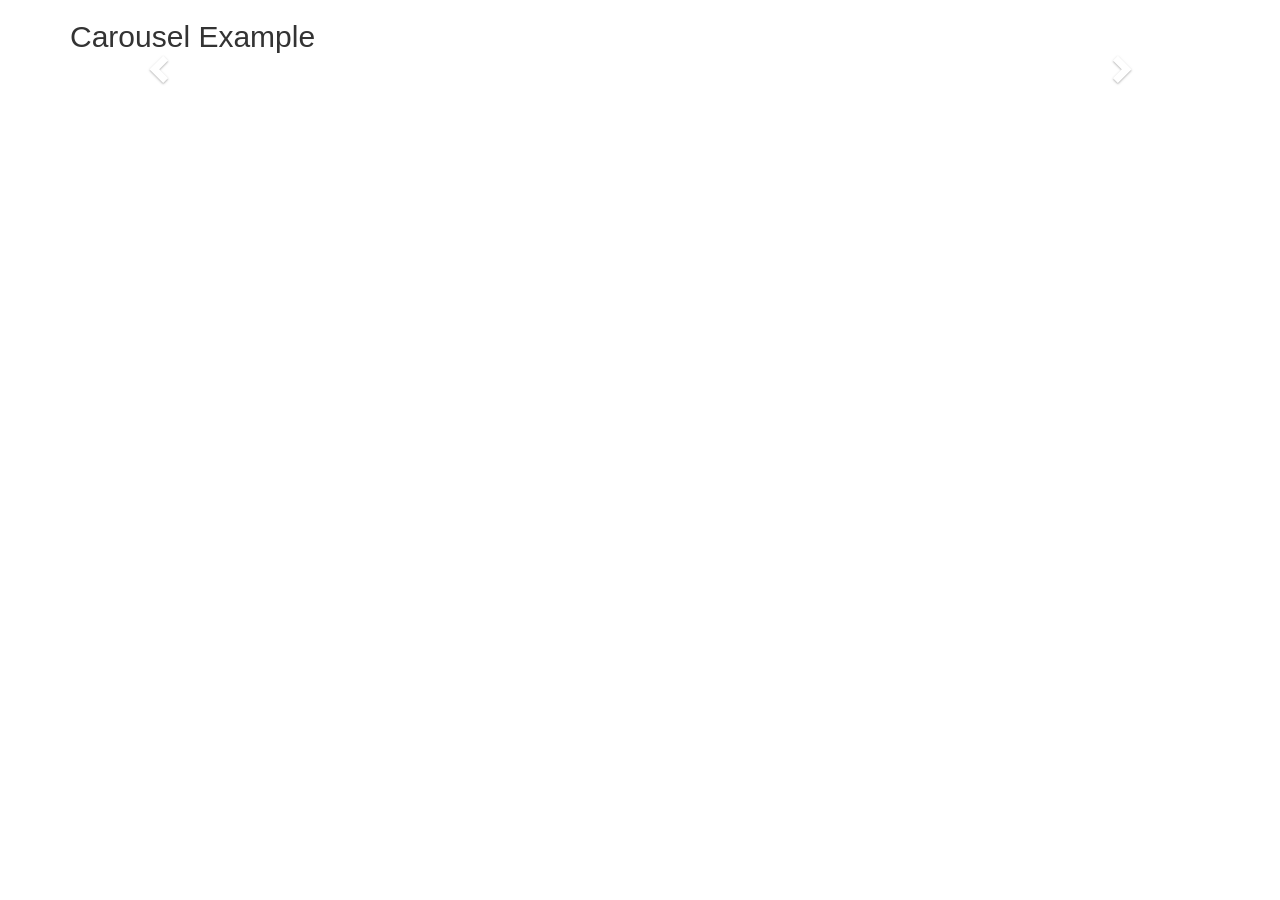
<file: example.html>
<!DOCTYPE html>
<html lang="en">
<head>
  <title>Bootstrap Example</title>
  <meta charset="utf-8">
  <meta name="viewport" content="width=device-width, initial-scale=1">
  <link rel="stylesheet" href="https://maxcdn.bootstrapcdn.com/bootstrap/3.4.1/css/bootstrap.min.css">
  <script src="https://ajax.googleapis.com/ajax/libs/jquery/3.6.3/jquery.min.js"></script>
  <script src="https://maxcdn.bootstrapcdn.com/bootstrap/3.4.1/js/bootstrap.min.js"></script>
</head>
<body>

<div class="container">
  <h2>Carousel Example</h2>  
  <div id="myCarousel" class="carousel slide" data-ride="carousel">
    <!-- Indicators -->
    <ol class="carousel-indicators">
      <li data-target="#myCarousel" data-slide-to="0" class="active"></li>
      <li data-target="#myCarousel" data-slide-to="1"></li>
      <li data-target="#myCarousel" data-slide-to="2"></li>
    </ol>

    <!-- Wrapper for slides -->
    <div class="carousel-inner">
      <div class="item active">
      </div>

      <div class="item">
        <img src="ads/ads2.jpg " alt="Chicago" style="width:100%;">
      </div>
    
      <div class="item">
        <img src="ads/ads3.png" alt="New york" style="width:100%;">
      </div>
    </div>

    <!-- Left and right controls -->
    <a class="left carousel-control" href="#myCarousel" data-slide="prev">
      <span class="glyphicon glyphicon-chevron-left"></span>
      <span class="sr-only">Previous</span>
    </a>
    <a class="right carousel-control" href="#myCarousel" data-slide="next">
      <span class="glyphicon glyphicon-chevron-right"></span>
      <span class="sr-only">Next</span>
    </a>
  </div>
</div>

</body>
</html>
</file>
